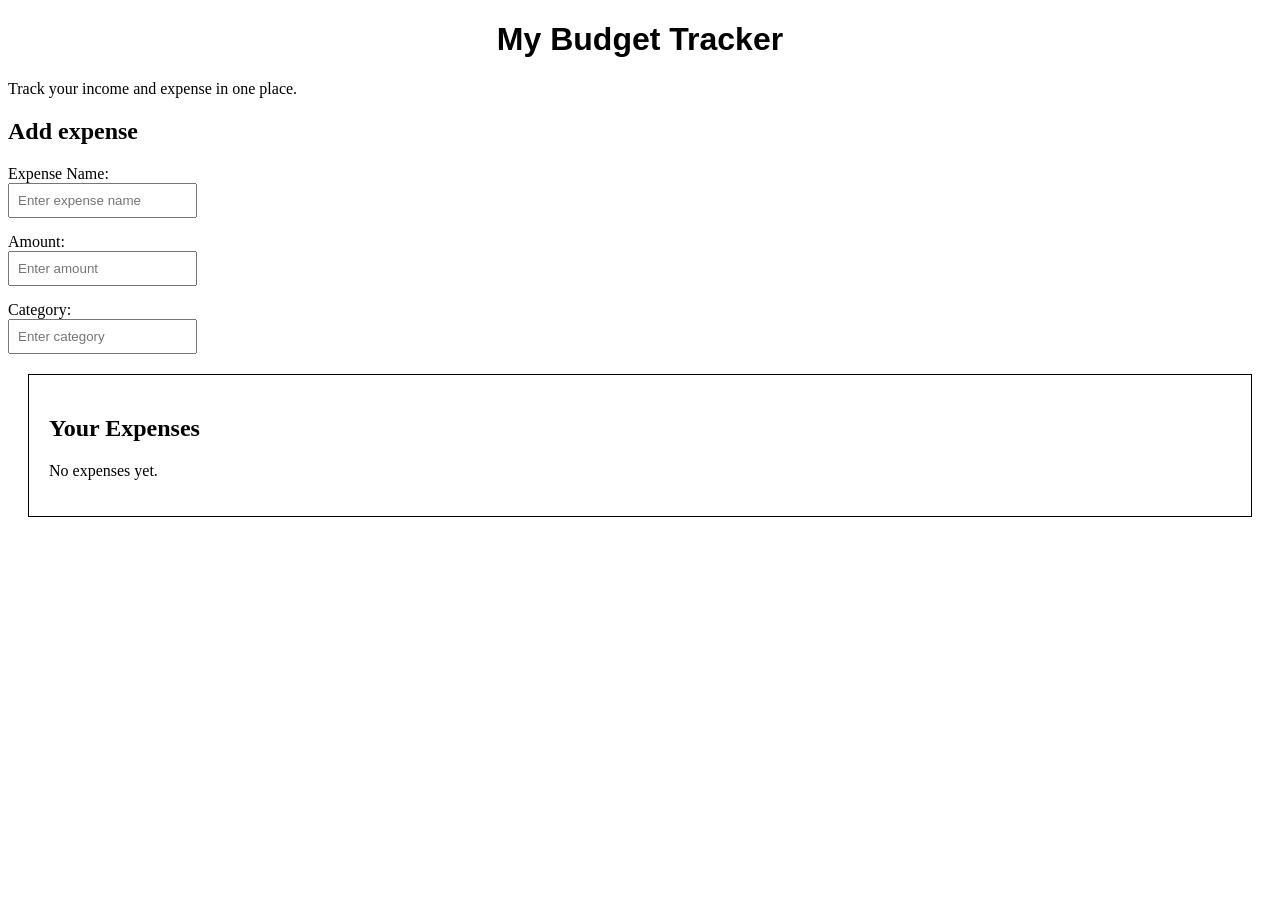
<file: Personal Budget & Expense Tracker/index.html>
<!DOCTYPE html>
<html lang="en">
<head>
    <meta charset="UTF-8">
    <meta name="viewport" content="width=device-width, initial-scale=1.0">
    <title>Personal Budget & Expense Tracker.</title>
    
    <link rel="stylesheet" href="style.css">

</head>
<body>
    <h1>My Budget Tracker</h1>
    <p>Track your income and expense in one place.</p>
    <section id "add-expense">
        <h2>Add expense</h2>
       <label for="expense-name">Expense Name:</label>

        <input type="text" id="expense-name" placeholder="Enter expense name">

        <label for="amount">Amount:</label>
        <input type="number" id="amount" placeholder="Enter amount">

        <label for="category">Category:</label>
        <input type="text" id="category" placeholder="Enter category">

    </section>

    <section class="expenses">
        <h2>Your Expenses</h2>
        <p>No expenses yet.</p>
    </section>
</body>
</html>
</file>
<file: Personal Budget & Expense Tracker/style.css>
/* Element selector */
h1 {
    text-align: center;
    font-family: Arial, sans-serif;
}

/* ID selector */
#add-expense {
    padding: 20px;
    margin: 20px;
    border: 1px solid black;
}

/* Class selector */
.expenses {
    padding: 20px;
    margin: 20px;
    border: 1px solid black;
}

/* Element selector */
input {
    display: block;
    margin-bottom: 15px;
    padding: 8px;
}
</file>
